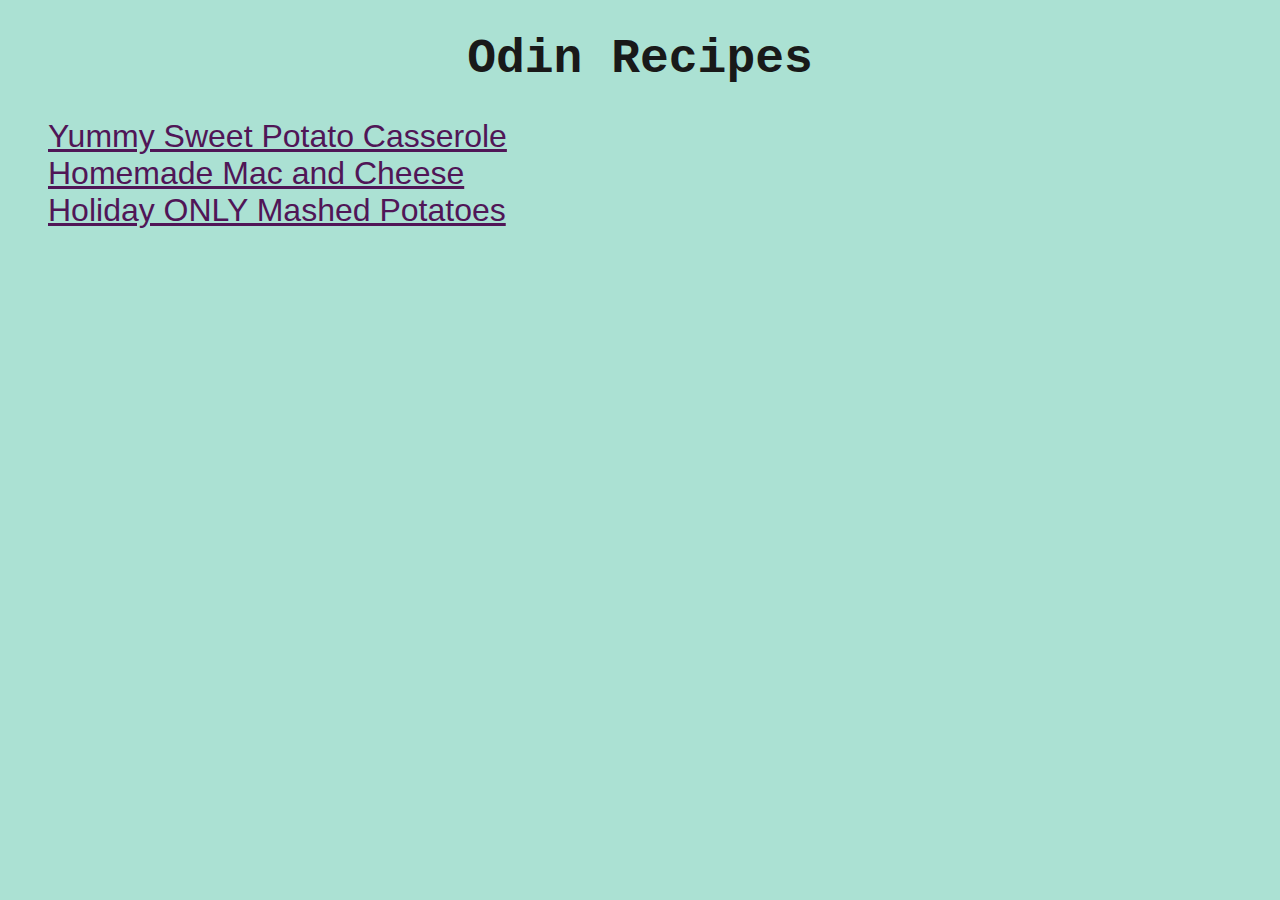
<file: index.html>
<!DOCTYPE html>
<html lang="en">
<head>
    <meta charset="UTF-8">
    <link rel="stylesheet" href="styles.css">
    <title>Odin Recipes</title>
</head>
<body>
    <h1 class="title">Odin Recipes</h1>
    <ul class="recipe-list">
        <li><a class="recipe-link" href="recipes/casserole.html">Yummy Sweet Potato Casserole</a></li>
        <li><a class="recipe-link" href="recipes/mac_and_cheese.html">Homemade Mac and Cheese</a></li>
        <li><a class="recipe-link" href="recipes/mashed_potatoes.html">Holiday ONLY Mashed Potatoes</a></li>
    </ul>
</body>
</html>
</file>
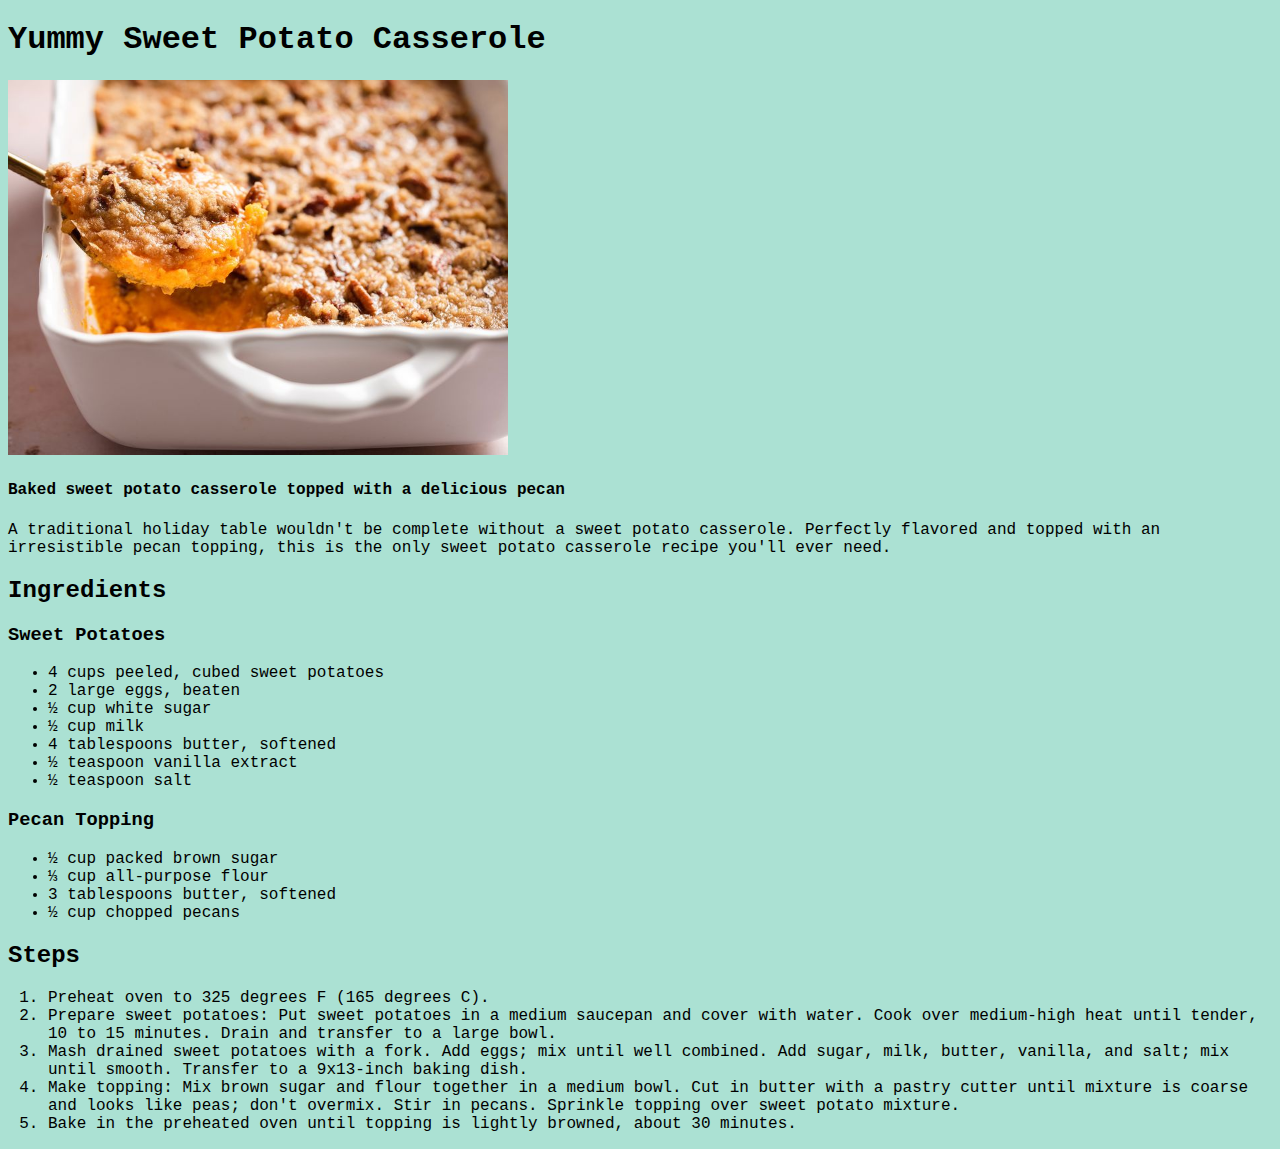
<file: recipes/Casserole.html>
<!DOCTYPE html>
<html lang="en">
<head>
    <meta charset="UTF-8">
    <link rel="stylesheet" href="../styles.css">
    <title>Yummy Sweet Potato Casserole</title>
</head>
<body>
    <h1>Yummy Sweet Potato Casserole</h1>
    <img class="recipe-image" src="../img/sweet_potato_casserole.jpg">
    <h4>Baked sweet potato casserole topped with a delicious pecan</h3>
    <p>A traditional holiday table wouldn't be complete without a sweet potato casserole. 
        Perfectly flavored and topped with an irresistible pecan topping, 
        this is the only sweet potato casserole recipe you'll ever need.
    </p>
    <h2>Ingredients</h2>
    <h3>Sweet Potatoes</h3>
    <ul>
        <li>4 cups peeled, cubed sweet potatoes</li>
        <li>2 large eggs, beaten</li>
        <li>½ cup white sugar</li>
        <li>½ cup milk</li>
        <li>4 tablespoons butter, softened</li>
        <li>½ teaspoon vanilla extract</li>
        <li>½ teaspoon salt</li>
    </ul>
    <h3>Pecan Topping</h3>
    <ul>
        <li>½ cup packed brown sugar</li>
        <li>⅓ cup all-purpose flour</li>
        <li>3 tablespoons butter, softened</li>
        <li>½ cup chopped pecans</li>
    </ul>
    <h2>Steps</h2>
    <ol>
        <li>Preheat oven to 325 degrees F (165 degrees C).</li>
        <li>Prepare sweet potatoes: Put sweet potatoes in a medium saucepan and 
            cover with water. Cook over medium-high heat until tender, 10 to 15 minutes. 
            Drain and transfer to a large bowl.</li>
        <li>Mash drained sweet potatoes with a fork. Add eggs; mix until well combined. 
            Add sugar, milk, butter, vanilla, and salt; mix until smooth. 
            Transfer to a 9x13-inch baking dish.</li>
        <li>Make topping: Mix brown sugar and flour together in a medium bowl. 
            Cut in butter with a pastry cutter until mixture is coarse and 
            looks like peas; don't overmix. Stir in pecans. 
            Sprinkle topping over sweet potato mixture.</li>
        <li>Bake in the preheated oven until topping is lightly browned, about 30 minutes.
        </li>
    </ol>
</body>
</html>
</file>
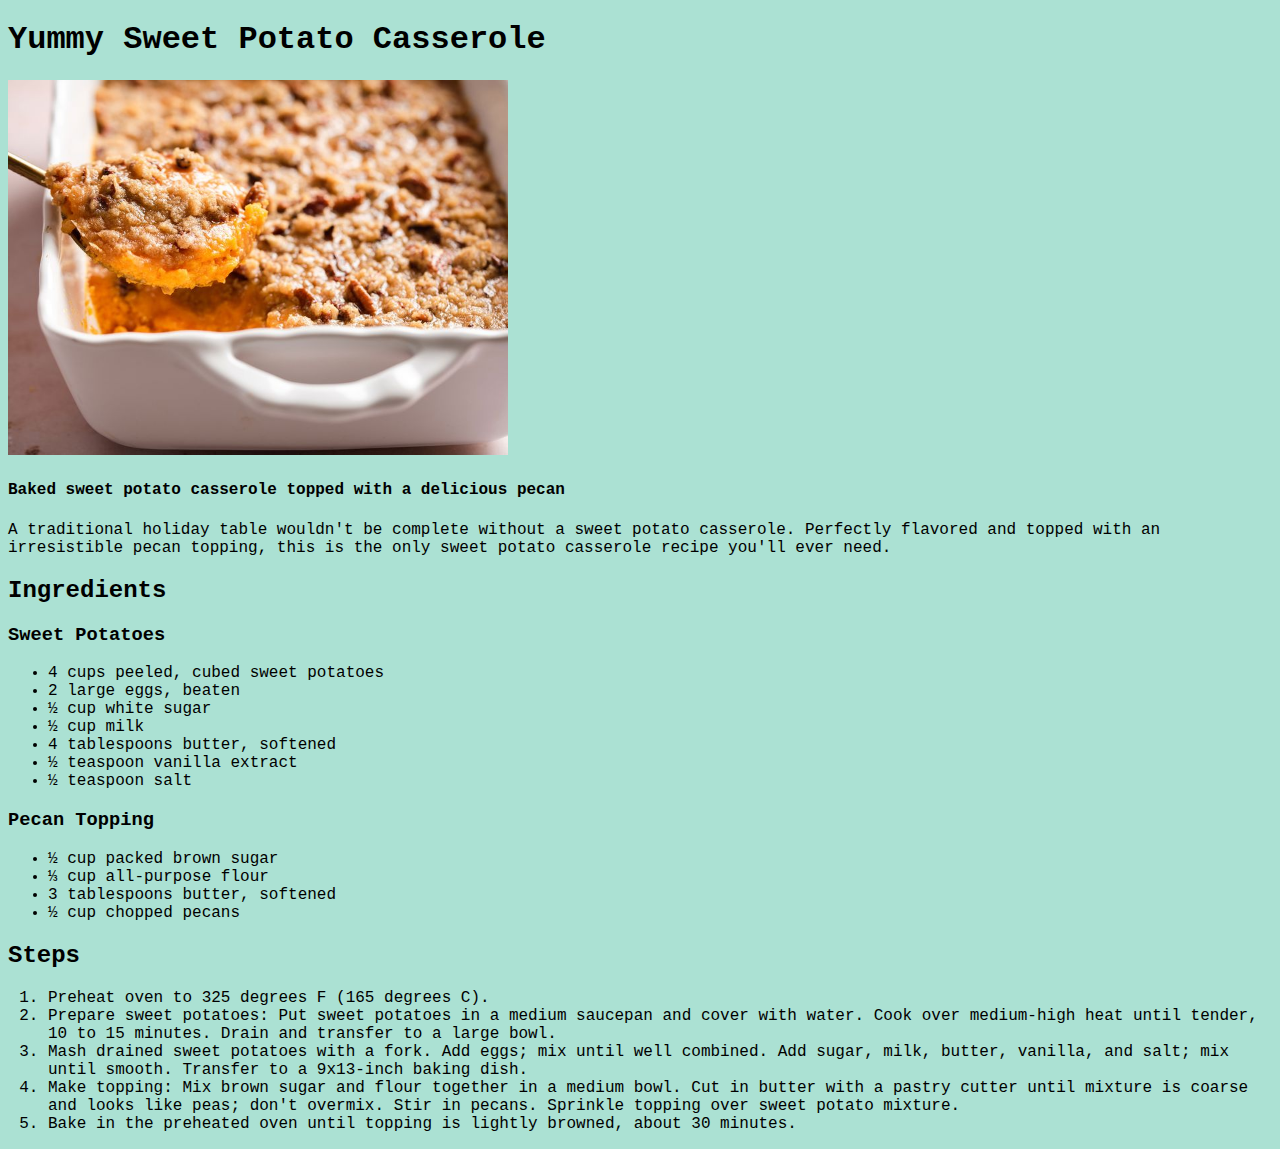
<file: recipes/casserole.html>
<!DOCTYPE html>
<html lang="en">
<head>
    <meta charset="UTF-8">
    <link rel="stylesheet" href="../styles.css">
    <title>Yummy Sweet Potato Casserole</title>
</head>
<body>
    <h1>Yummy Sweet Potato Casserole</h1>
    <img class="recipe-image" src="../img/sweet_potato_casserole.jpg">
    <h4>Baked sweet potato casserole topped with a delicious pecan</h3>
    <p>A traditional holiday table wouldn't be complete without a sweet potato casserole. 
        Perfectly flavored and topped with an irresistible pecan topping, 
        this is the only sweet potato casserole recipe you'll ever need.
    </p>
    <h2>Ingredients</h2>
    <h3>Sweet Potatoes</h3>
    <ul>
        <li>4 cups peeled, cubed sweet potatoes</li>
        <li>2 large eggs, beaten</li>
        <li>½ cup white sugar</li>
        <li>½ cup milk</li>
        <li>4 tablespoons butter, softened</li>
        <li>½ teaspoon vanilla extract</li>
        <li>½ teaspoon salt</li>
    </ul>
    <h3>Pecan Topping</h3>
    <ul>
        <li>½ cup packed brown sugar</li>
        <li>⅓ cup all-purpose flour</li>
        <li>3 tablespoons butter, softened</li>
        <li>½ cup chopped pecans</li>
    </ul>
    <h2>Steps</h2>
    <ol>
        <li>Preheat oven to 325 degrees F (165 degrees C).</li>
        <li>Prepare sweet potatoes: Put sweet potatoes in a medium saucepan and 
            cover with water. Cook over medium-high heat until tender, 10 to 15 minutes. 
            Drain and transfer to a large bowl.</li>
        <li>Mash drained sweet potatoes with a fork. Add eggs; mix until well combined. 
            Add sugar, milk, butter, vanilla, and salt; mix until smooth. 
            Transfer to a 9x13-inch baking dish.</li>
        <li>Make topping: Mix brown sugar and flour together in a medium bowl. 
            Cut in butter with a pastry cutter until mixture is coarse and 
            looks like peas; don't overmix. Stir in pecans. 
            Sprinkle topping over sweet potato mixture.</li>
        <li>Bake in the preheated oven until topping is lightly browned, about 30 minutes.
        </li>
    </ol>
</body>
</html>
</file>
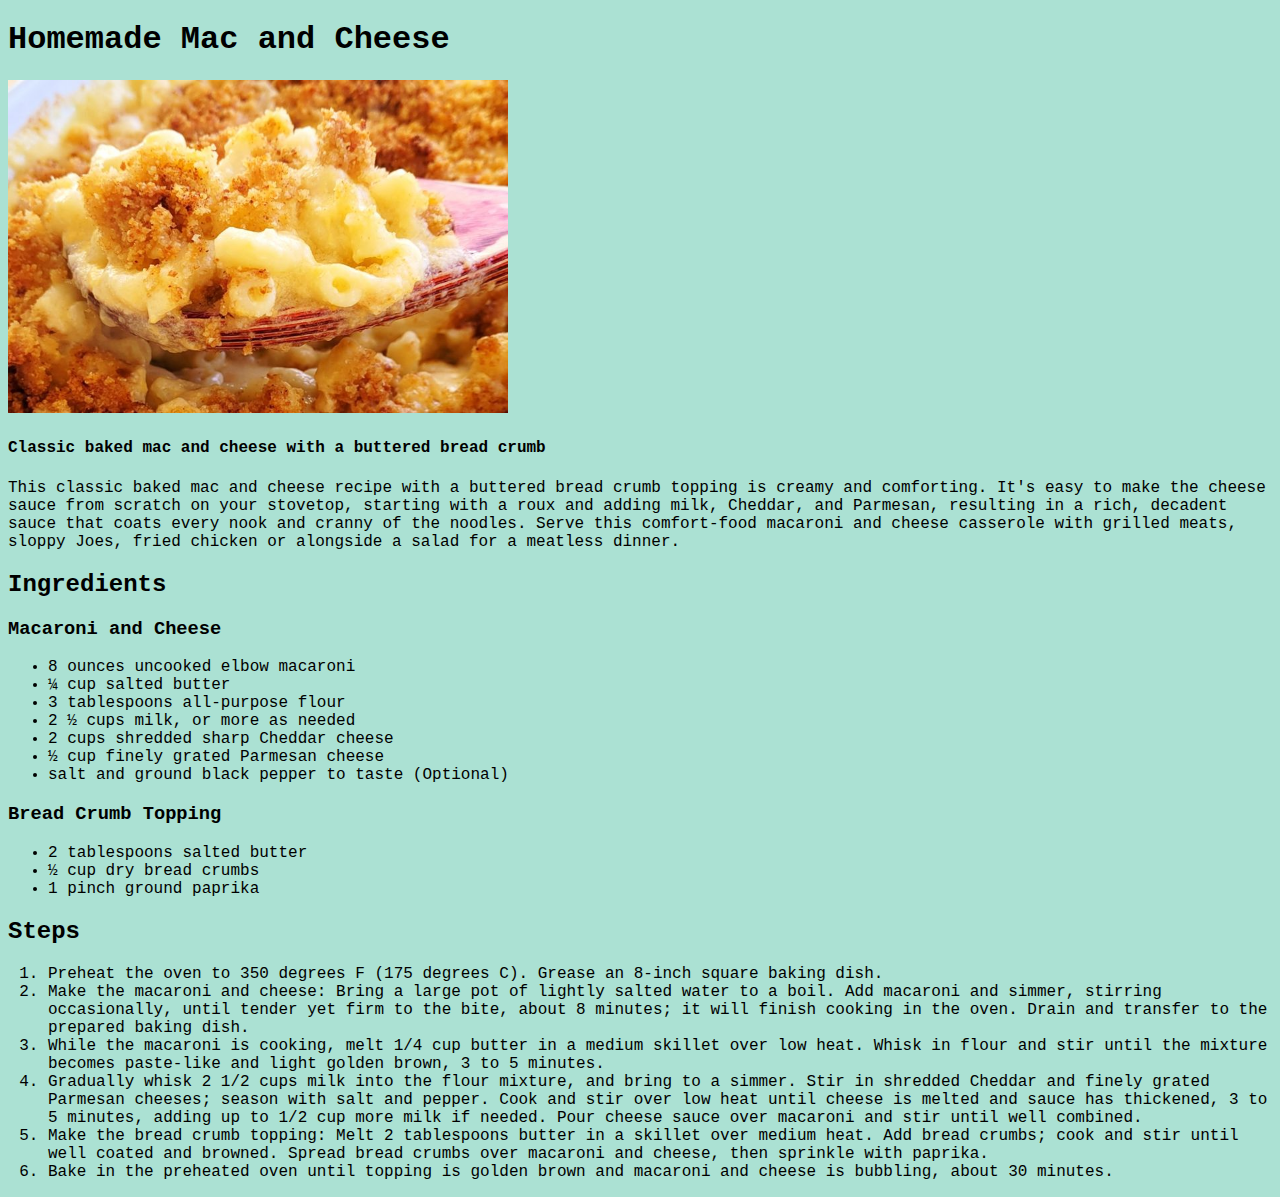
<file: recipes/mac_and_cheese.html>
<!DOCTYPE html>
<html lang="en">
<head>
    <meta charset="UTF-8">
    <link rel="stylesheet" href="../styles.css">
    <title>Homemade Mac and Cheese</title>
</head>
<body>
    <h1>Homemade Mac and Cheese</h1>
    <img class="recipe-image" src="../img/mac_and_cheese.jpg">
    <h4>Classic baked mac and cheese with a buttered bread crumb</h4>
    <p>This classic baked mac and cheese recipe with a buttered bread crumb topping 
        is creamy and comforting. It's easy to make the cheese sauce from scratch 
        on your stovetop, starting with a roux and adding milk, Cheddar, and Parmesan, 
        resulting in a rich, decadent sauce that coats every nook and 
        cranny of the noodles. Serve this comfort-food macaroni and cheese casserole 
        with grilled meats, sloppy Joes, fried chicken or alongside a salad for a 
        meatless dinner.</p>
    <h2>Ingredients</h2>
    <h3>Macaroni and Cheese</h3>
    <ul>
        <li>8 ounces uncooked elbow macaroni</li>
        <li>¼ cup salted butter</li>           
        <li>3 tablespoons all-purpose flour</li>           
        <li>2 ½ cups milk, or more as needed</li>            
        <li>2 cups shredded sharp Cheddar cheese</li>            
        <li>½ cup finely grated Parmesan cheese</li>
        <li>salt and ground black pepper to taste (Optional)</li>
    </ul>
    <h3>Bread Crumb Topping</h3>
    <ul>
        <li>2 tablespoons salted butter</li>
        <li>½ cup dry bread crumbs</li>            
        <li>1 pinch ground paprika</li>
    </ul>
    <h2>Steps</h2>
    <ol>
        <li>Preheat the oven to 350 degrees F (175 degrees C). Grease an 8-inch 
            square baking dish.</li>
        <li>Make the macaroni and cheese: Bring a large pot of lightly salted water to a 
            boil. Add macaroni and simmer, stirring occasionally, until tender yet firm 
            to the bite, about 8 minutes; it will finish cooking in the oven. Drain and 
            transfer to the prepared baking dish.</li>            
        <li>While the macaroni is cooking, melt 1/4 cup butter in a medium skillet over 
            low heat. Whisk in flour and stir until the mixture becomes paste-like and 
            light golden brown, 3 to 5 minutes.</li>            
        <li>Gradually whisk 2 1/2 cups milk into the flour mixture, and bring to a simmer. 
            Stir in shredded Cheddar and finely grated Parmesan cheeses; season with 
            salt and pepper. Cook and stir over low heat until cheese is melted and 
            sauce has thickened, 3 to 5 minutes, adding up to 1/2 cup more milk if needed. 
            Pour cheese sauce over macaroni and stir until well combined.</li>            
        <li>Make the bread crumb topping: Melt 2 tablespoons butter in a skillet over 
            medium heat. Add bread crumbs; cook and stir until well coated and browned. 
            Spread bread crumbs over macaroni and cheese, then sprinkle with paprika.</li>           
        <li>Bake in the preheated oven until topping is golden brown and 
            macaroni and cheese is bubbling, about 30 minutes.</li>
    </ol>
</body>
</html>
</file>
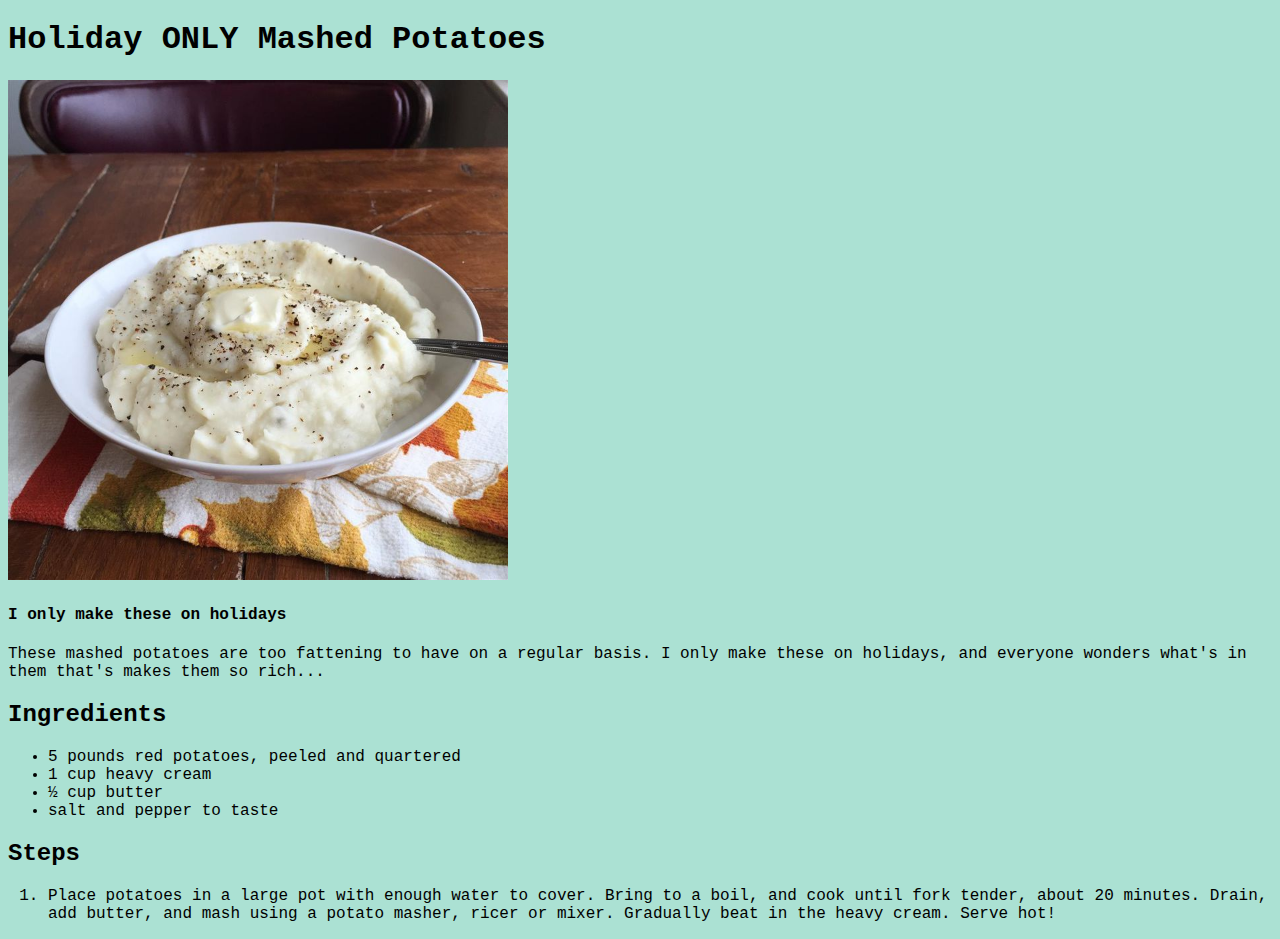
<file: recipes/mashed_potatoes.html>
<!DOCTYPE html>
<html lang="en">
<head>
    <meta charset="UTF-8">
    <link rel="stylesheet" href="../styles.css">
    <title>Holiday ONLY Mashed Potatoes</title>
</head>
<body>
    <h1>Holiday ONLY Mashed Potatoes</h1>
    <img class="recipe-image" src="../img/mashed_potatoes.jpg">
    <h4>I only make these on holidays</h4>
    <p>These mashed potatoes are too fattening to have on a regular basis. 
        I only make these on holidays, and everyone wonders what's in them 
        that's makes them so rich...</p>
    <h2>Ingredients</h2>
    <ul>
        <li>5 pounds red potatoes, peeled and quartered</li>
        <li>1 cup heavy cream</li>
        <li>½ cup butter</li>            
        <li>salt and pepper to taste</li>
    </ul>
    <h2>Steps</h2>
    <ol>
        <li>Place potatoes in a large pot with enough water to cover. 
            Bring to a boil, and cook until fork tender, about 20 minutes. 
            Drain, add butter, and mash using a potato masher, ricer or mixer. 
            Gradually beat in the heavy cream. Serve hot!</li>
    </ol>
</body>
</html>
</file>
<file: styles.css>
html {
    font-family: 'Courier New', Courier, monospace;
    background-color: rgb(171, 225, 211);
}

.title {
    text-align: center;
    color: rgb(25, 25, 25);
    font-size: 48px;
}

.recipe-link {
    color: rgb(80, 22, 87);
    font-size: 32px;
    font-weight: 100;
    font-family: "Brush Script MT", sans-serif;

}

.recipe-list li {
    list-style-type: none;
}

.recipe-image {
    width: 500px;
    height: auto;
}
</file>
